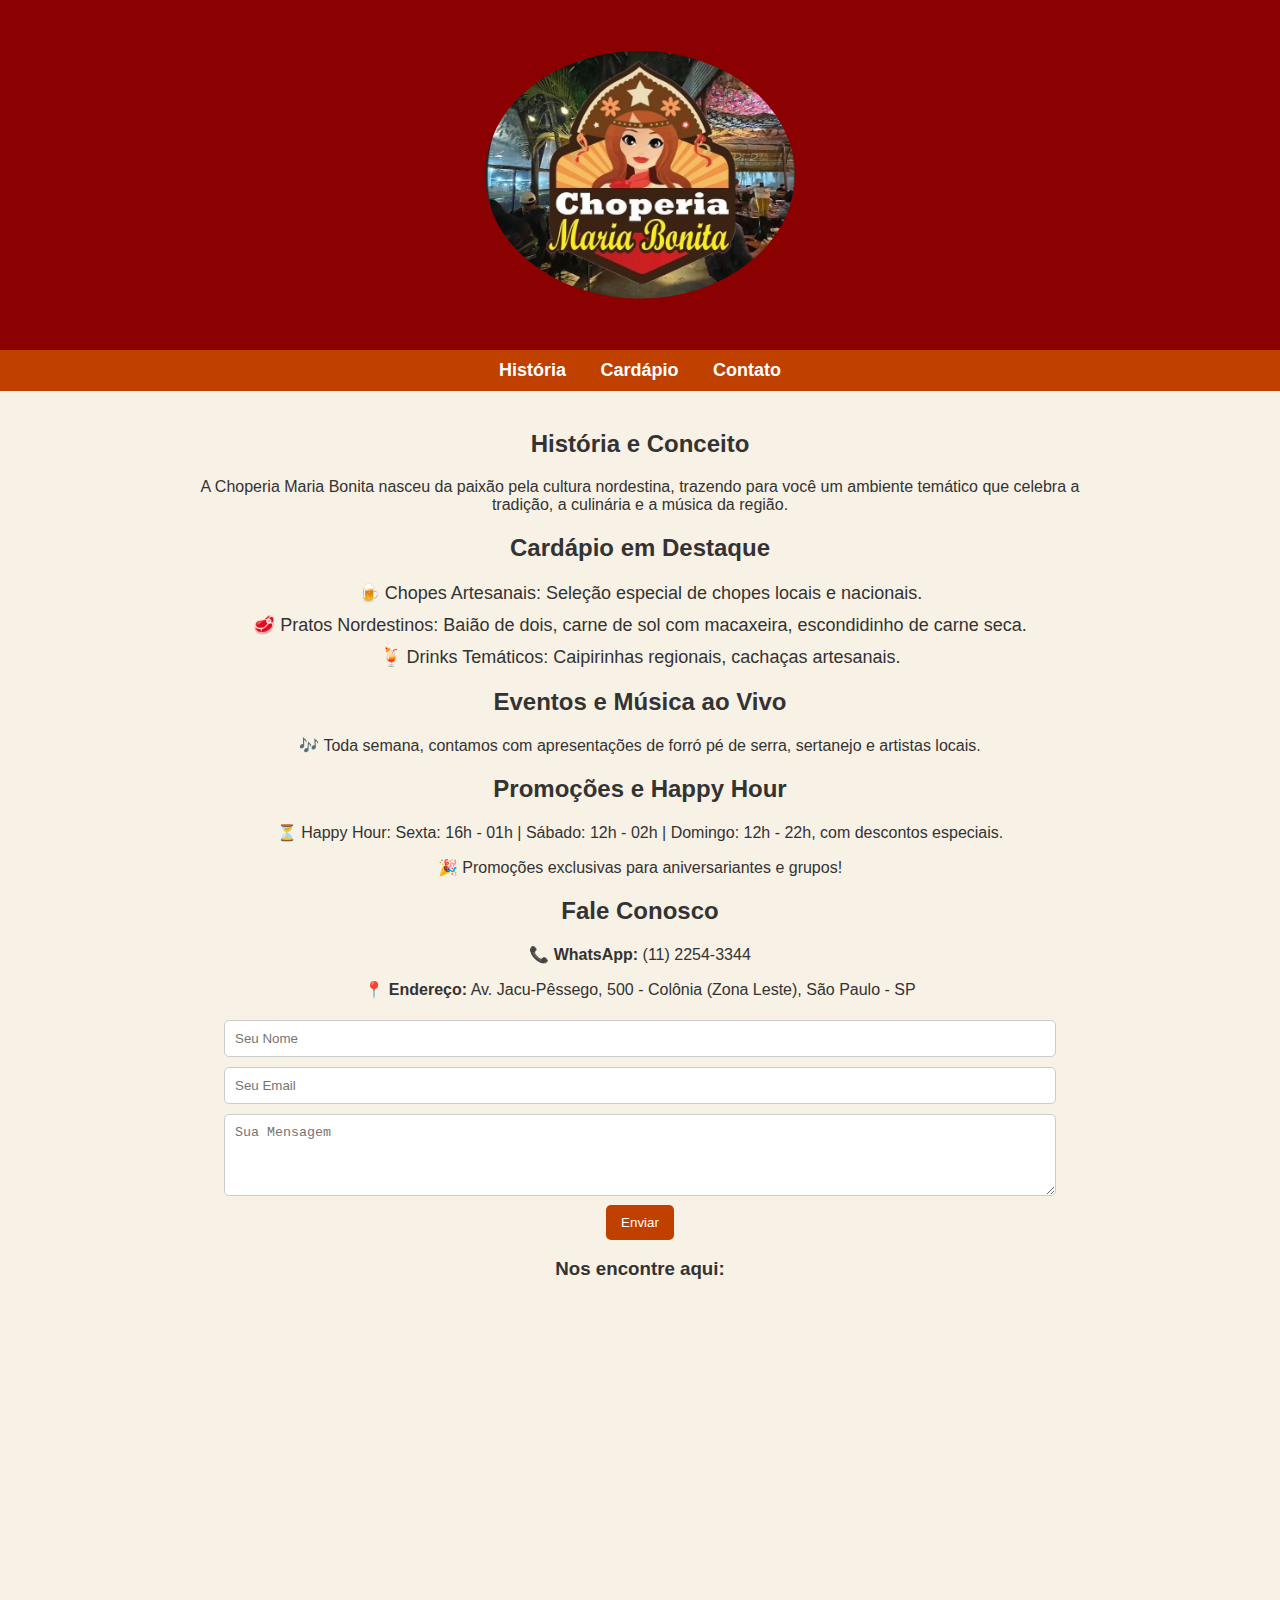
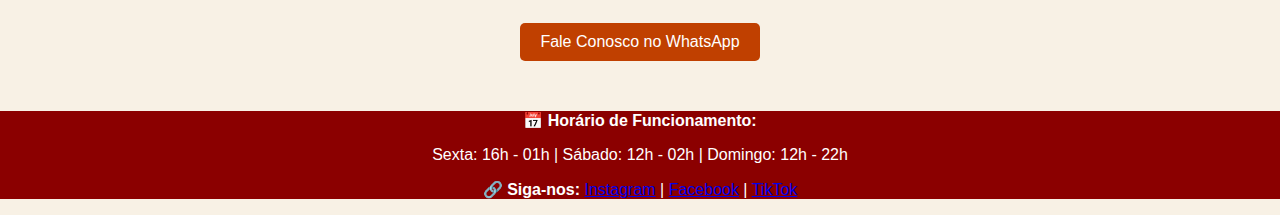
<file: index.html>
<!DOCTYPE html>
<html lang="pt-br">
<head>
    <meta charset="UTF-8">
    <meta name="viewport" content="width=device-width, initial-scale=1.0">
    <title>Choperia Maria Bonita</title>
    <link rel="stylesheet" href="styles.css">
</head>
<body>

    <header>
        <img src="assets/icon.jpg" alt="Choperia Maria Bonita" class="img-banner">
    </header>
    
    <nav>
        <a href="#historia">História</a>
        <a href="cardapio.html" target="_blank">Cardápio</a>
        <a href="#contato">Contato</a>
    </nav>

    <div class="container">
        <section id="historia">
            <h2>História e Conceito</h2>
            <p>A Choperia Maria Bonita nasceu da paixão pela cultura nordestina, trazendo para você um ambiente temático que celebra a tradição, a culinária e a música da região.</p>
        </section>
        
        <section id="cardapio">
            <h2>Cardápio em Destaque</h2>
            <p class="menu-item"><span class="highlight">🍺 Chopes Artesanais:</span> Seleção especial de chopes locais e nacionais.</p>
            <p class="menu-item"><span class="highlight">🥩 Pratos Nordestinos:</span> Baião de dois, carne de sol com macaxeira, escondidinho de carne seca.</p>
            <p class="menu-item"><span class="highlight">🍹 Drinks Temáticos:</span> Caipirinhas regionais, cachaças artesanais.</p>
        </section>
        
        <section id="eventos">
            <h2>Eventos e Música ao Vivo</h2>
            <p>🎶 Toda semana, contamos com apresentações de <span class="highlight">forró pé de serra, sertanejo e artistas locais</span>.</p>
        </section>
        
        <section id="promocoes">
            <h2>Promoções e Happy Hour</h2>
            <p>⏳ <span class="highlight">Happy Hour</span>: Sexta: 16h - 01h | Sábado: 12h - 02h | Domingo: 12h - 22h, com descontos especiais.</p>
            <p>🎉 Promoções exclusivas para aniversariantes e grupos!</p>
        </section>

        <section id="contato">
            <h2>Fale Conosco</h2>
            <p>📞 <strong>WhatsApp:</strong> (11) 2254-3344</p>
            <p>📍 <strong>Endereço:</strong> Av. Jacu-Pêssego, 500 - Colônia (Zona Leste), São Paulo - SP</p>
            <form>
                <input type="text" name="nome" placeholder="Seu Nome" required>
                <input type="email" name="email" placeholder="Seu Email" required>
                <textarea name="mensagem" rows="4" placeholder="Sua Mensagem"></textarea>
                <button type="submit">Enviar</button>
            </form>

            <h3>Nos encontre aqui:</h3>
            <iframe src="https://www.google.com/maps/embed?pb=!1m18!1m12!1m3!1d3657.1750319840885!2d-46.448831024669964!3d-23.562156378799287!2m3!1f0!2f0!3f0!3m2!1i1024!2i768!4f13.1!3m3!1m2!1s0x94ce6724bbdf7de3%3A0x1a12cd3a13c9adae!2sChoperia%20Maria%20Bonita!5e0!3m2!1spt-BR!2sbr!4v1743516670474!5m2!1spt-BR!2sbr" allowfullscreen="" loading="lazy"></iframe>

            <a href="https://wa.me/00123456789" class="btn">Fale Conosco no WhatsApp</a>
        </section>
    </div>
    
    <footer>
        <p>📅 <strong>Horário de Funcionamento:</strong></p>
        <p>Sexta: 16h - 01h | Sábado: 12h - 02h | Domingo: 12h - 22h</p>
        <p>🔗 <strong>Siga-nos:</strong> <a href="https://www.instagram.com/choperiamariabonitaoficial/">Instagram</a> | <a href="#">Facebook</a> | <a href="#">TikTok</a></p>
    </footer>
</body>
</html>
</file>
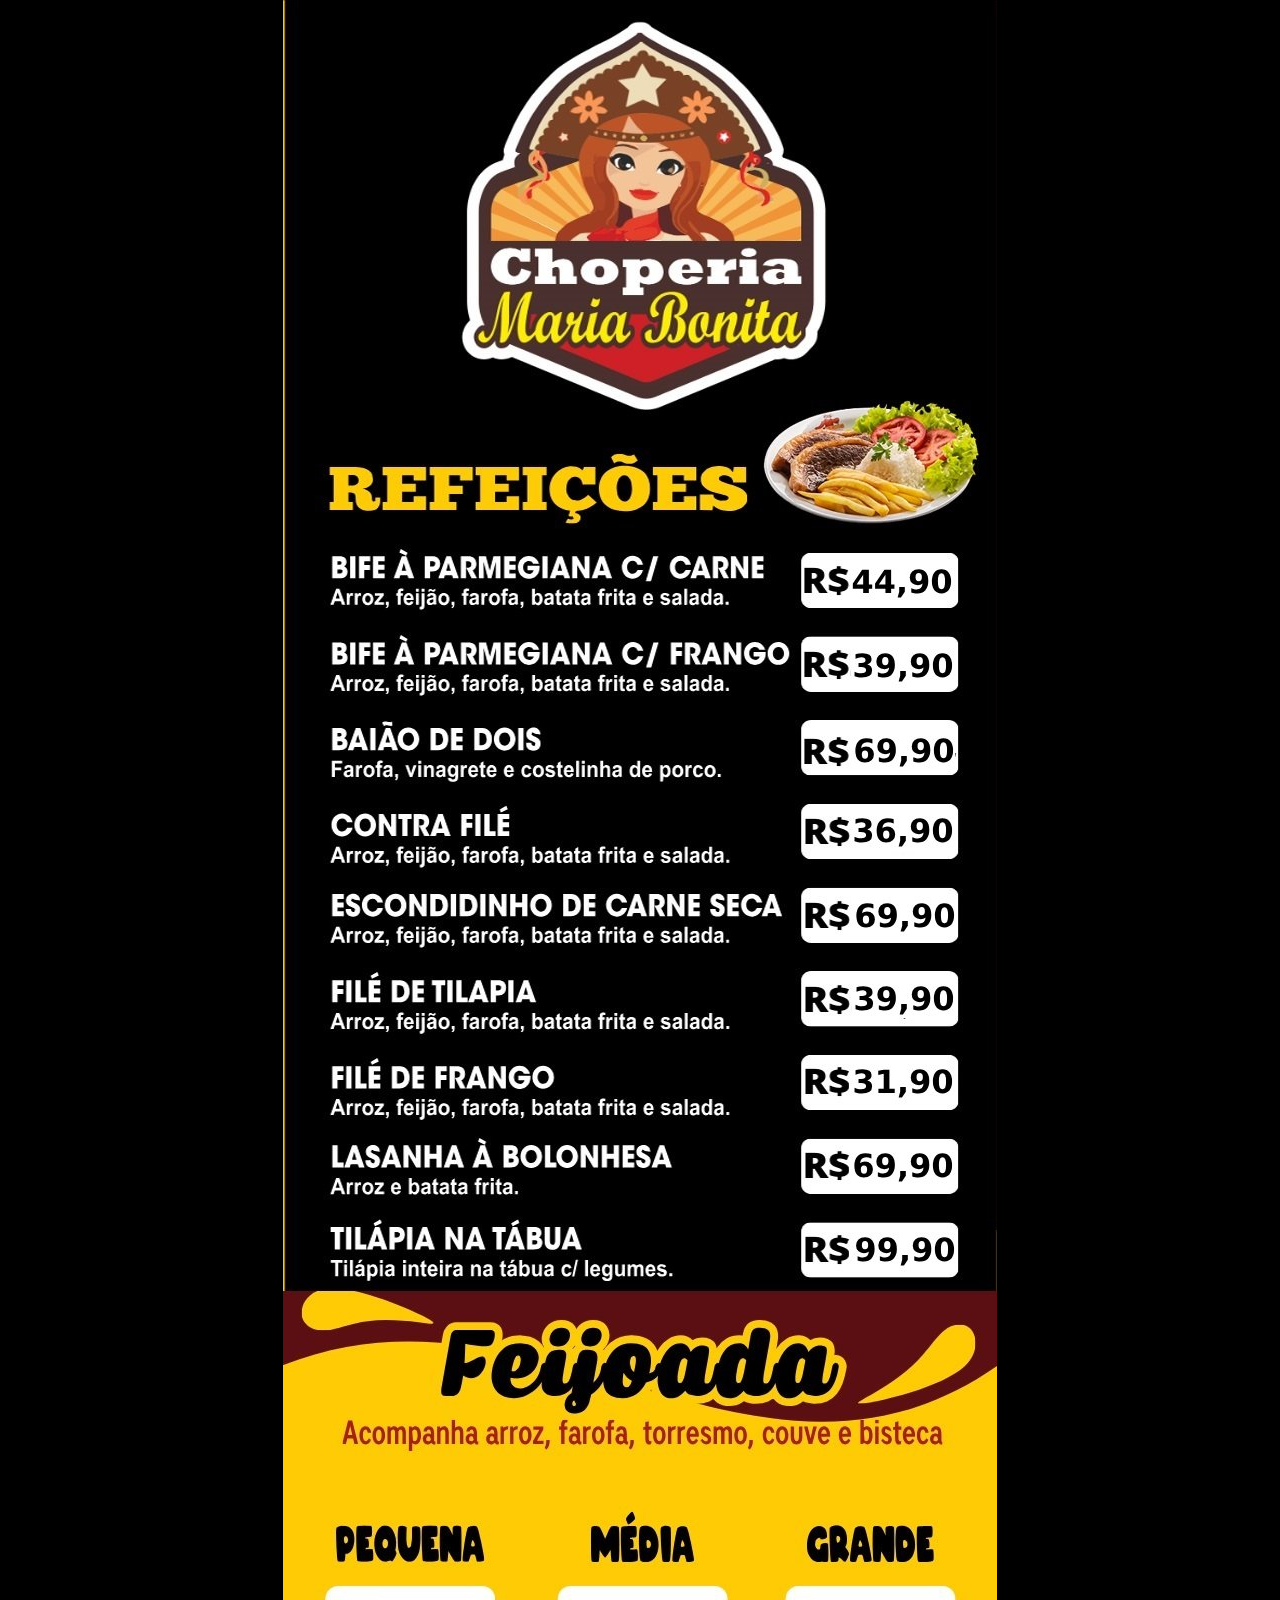
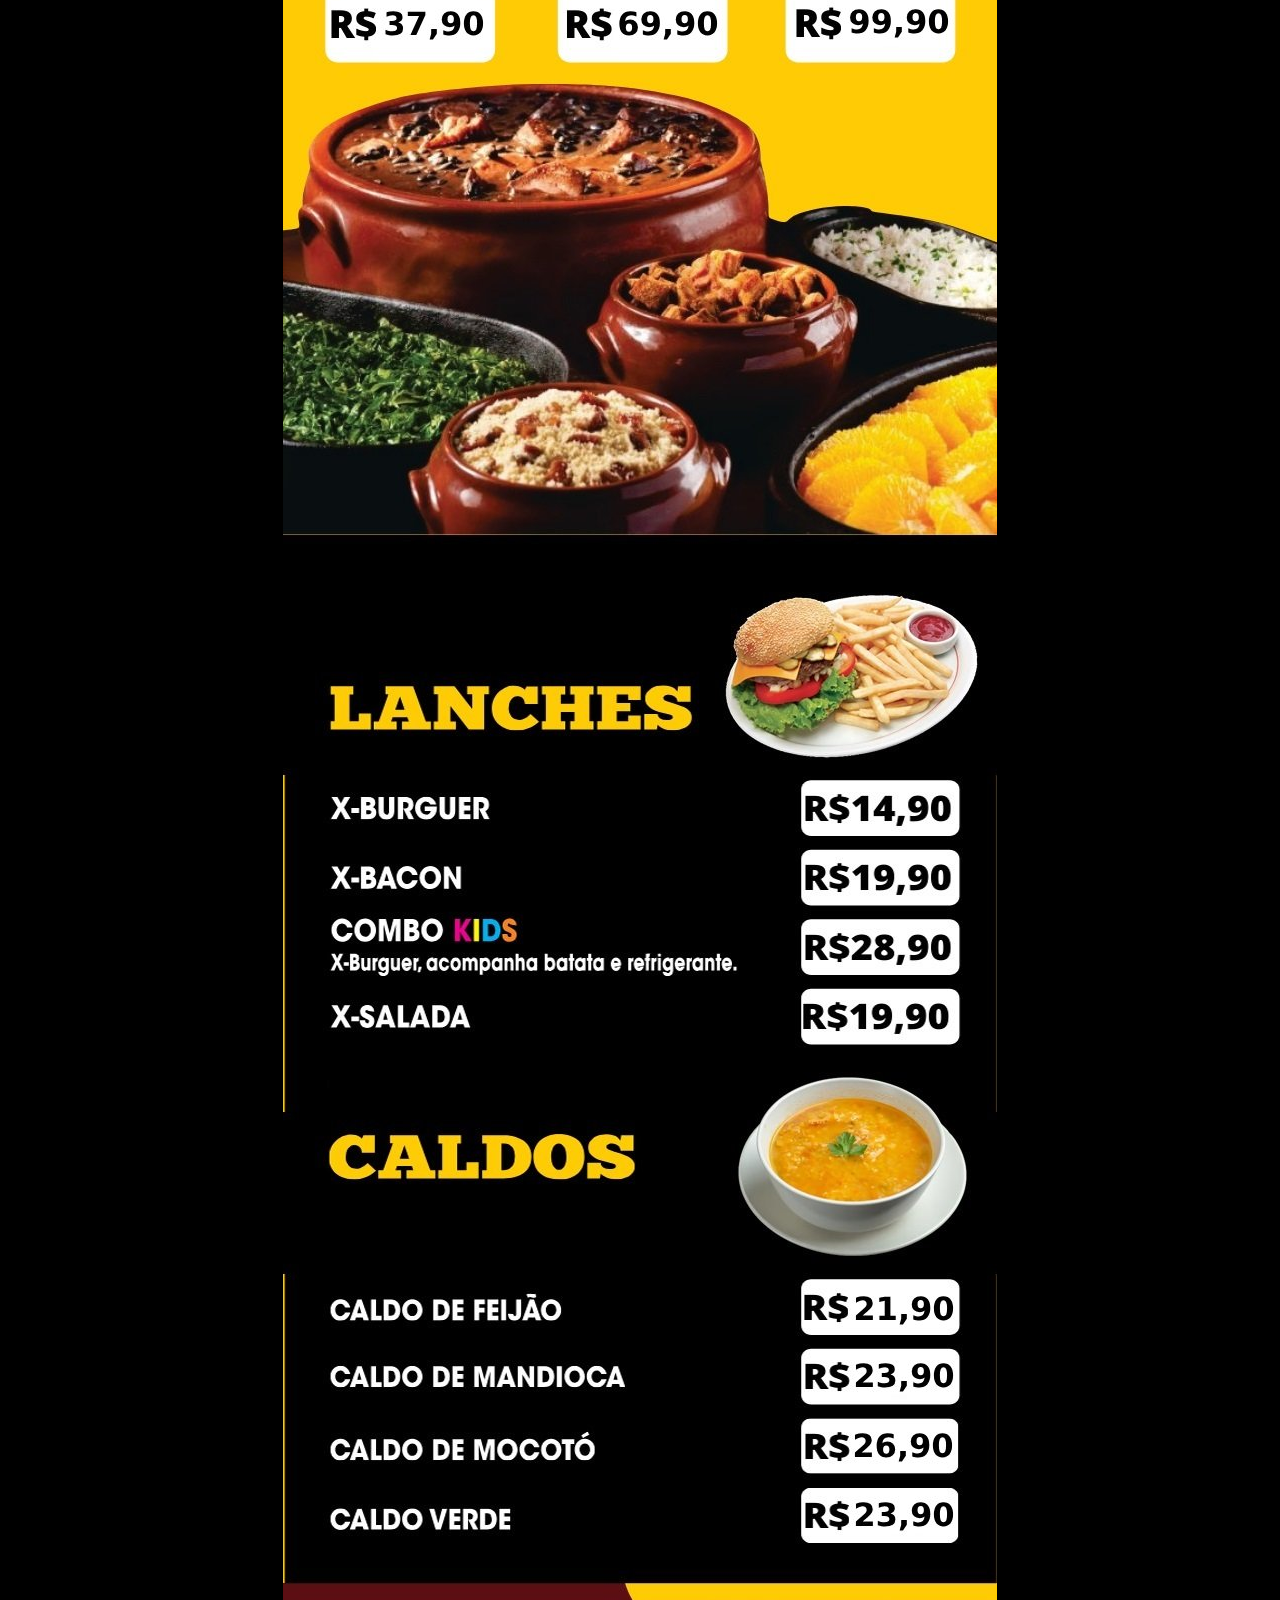
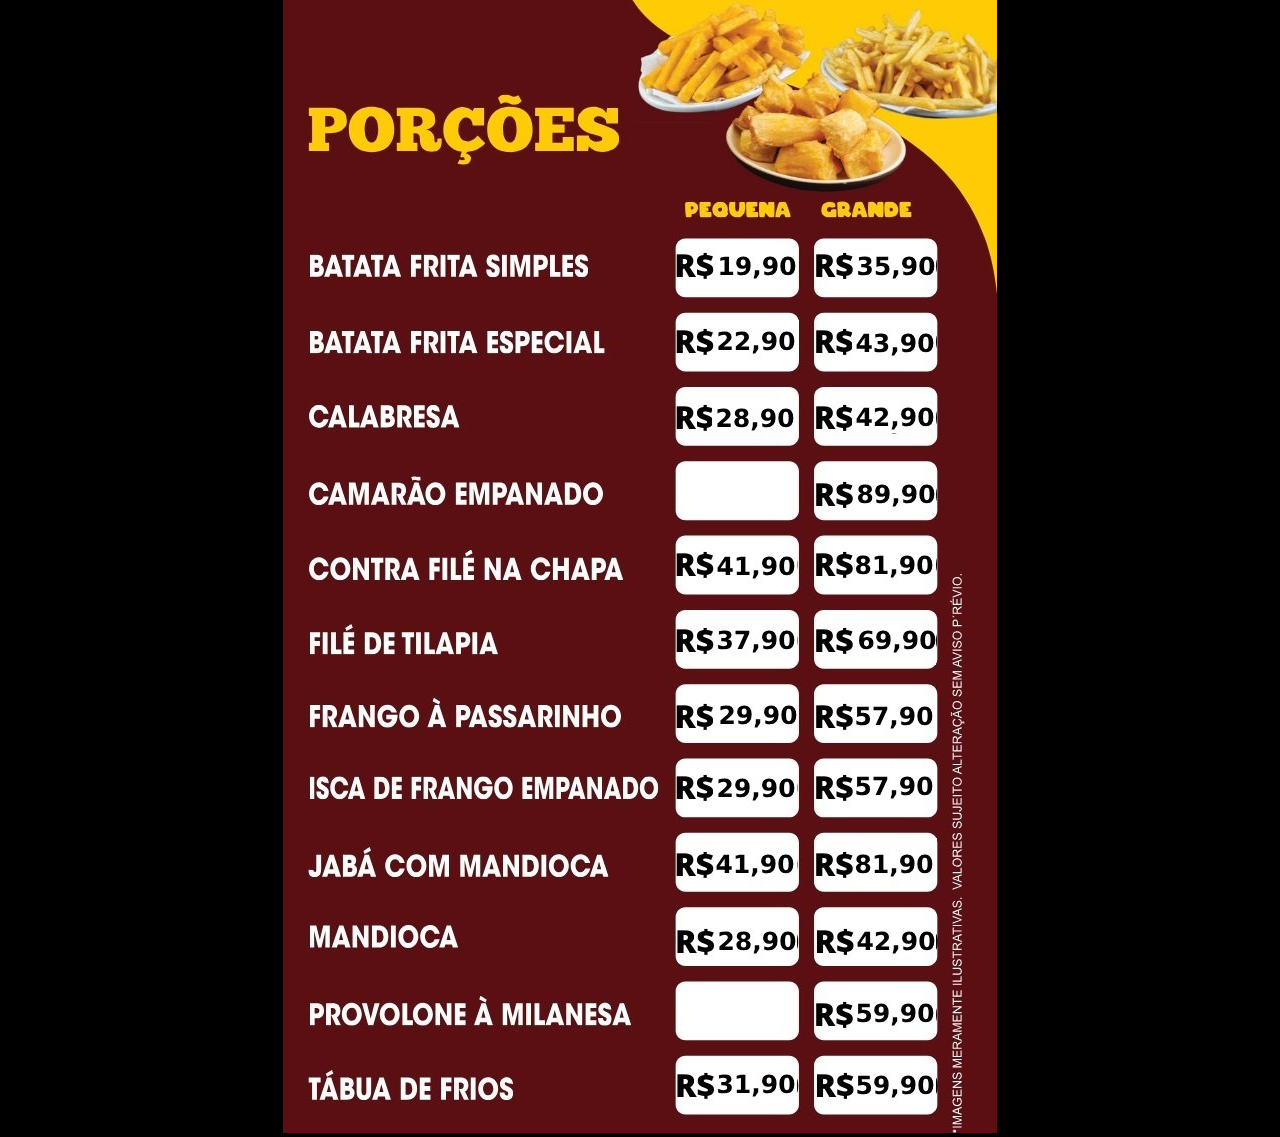
<file: cardapio.html>
<!DOCTYPE html>
<html lang="pt-BR">
<head>
    <meta charset="UTF-8">
    <meta name="viewport" content="width=device-width, initial-scale=1.0">
    <title>Cardápio - Choperia Maria Bonita</title>
    <link rel="stylesheet" href="cardapio.css">
</head>

<img src="assets/cardapio.jpg" alt="_blank">
</file>
<file: styles.css>
@import url(https://fonts.googleapis.com/css2?family=Cabin:ital,wght@0,400..700;1,400..700&family=Domine:wght@400..700&family=Krona+One&family=Montserrat:ital,wght@0,100..900;1,100..900&family=Norican&display=swap);

body { 
    font-family: Arial, Helvetica, sans-serif; 
    margin: 0; 
    padding: 0; 
    background-color: #f8f1e5; 
    color: #333; 
}

header {
    background-color: #8b0000;
    color: white;
    text-align: center;
    padding: 20px;
}

nav {
    text-align: center;
    padding: 10px;
    background-color: #c04000;
}

nav a {
    color: white;
    text-decoration: none;
    margin: 15px;
    font-size: 18px;
    font-weight: bold;
}

.container {
    padding: 20px;
    max-width: 900px;
    margin: auto;
    text-align: center;
}

.highligth {
    font-weight: bold;
    color: #c04000;
}

.menu-item {
    margin: 10px 0;
    font-size: 18px
}

.btn {
    background-color: #c04000;
    color: white;
    padding: 10px 20px;
    text-decoration: none;
    display: inline-block;
    margin: 10px;
    border-radius: 5px;
}

.btn:hover {
    background-color: #8b0000;
}

footer {
    text-decoration: none;
    background-color: #8b0000;
    color: white;
    text-align: center;
    margin-top: 20px;
}

.img-banner {
    display: block;
    margin: auto;
    clip-path: ellipse(50% 40%);
    width: 25%;
}

iframe {
    width: 100%;
    height: 300px;
    border: none;
    margin-top: 10px;
}

input, textarea {
    width: 90%;
    padding: 10px;
    margin: 5px 0;
    border: 1px solid #ccc;
    border-radius: 5px;
}

button {
    background-color: #c04000; 
    color: white; 
    padding: 10px 15px; 
    border: none; 
    border-radius: 5px; 
    cursor: pointer; 
}

button:hover { 
    background-color: #8b0000; 
}
</file>
<file: cardapio.css>
body {
    margin: 0;
    padding: 0;
    background-color: black;
    text-align: center;
}

.logo {
    width: 100%;
    max-width: 400px;
    margin: 20px auto;
    display: block;
}

.menu-section {
    margin: 10px 0;
}

.menu-img {
    width: 90%;
    max-width: 600px;
    border-radius: 10px;
    box-shadow: 0 4px 10px rgba(255, 215, 0, 0.7);
}
</file>
